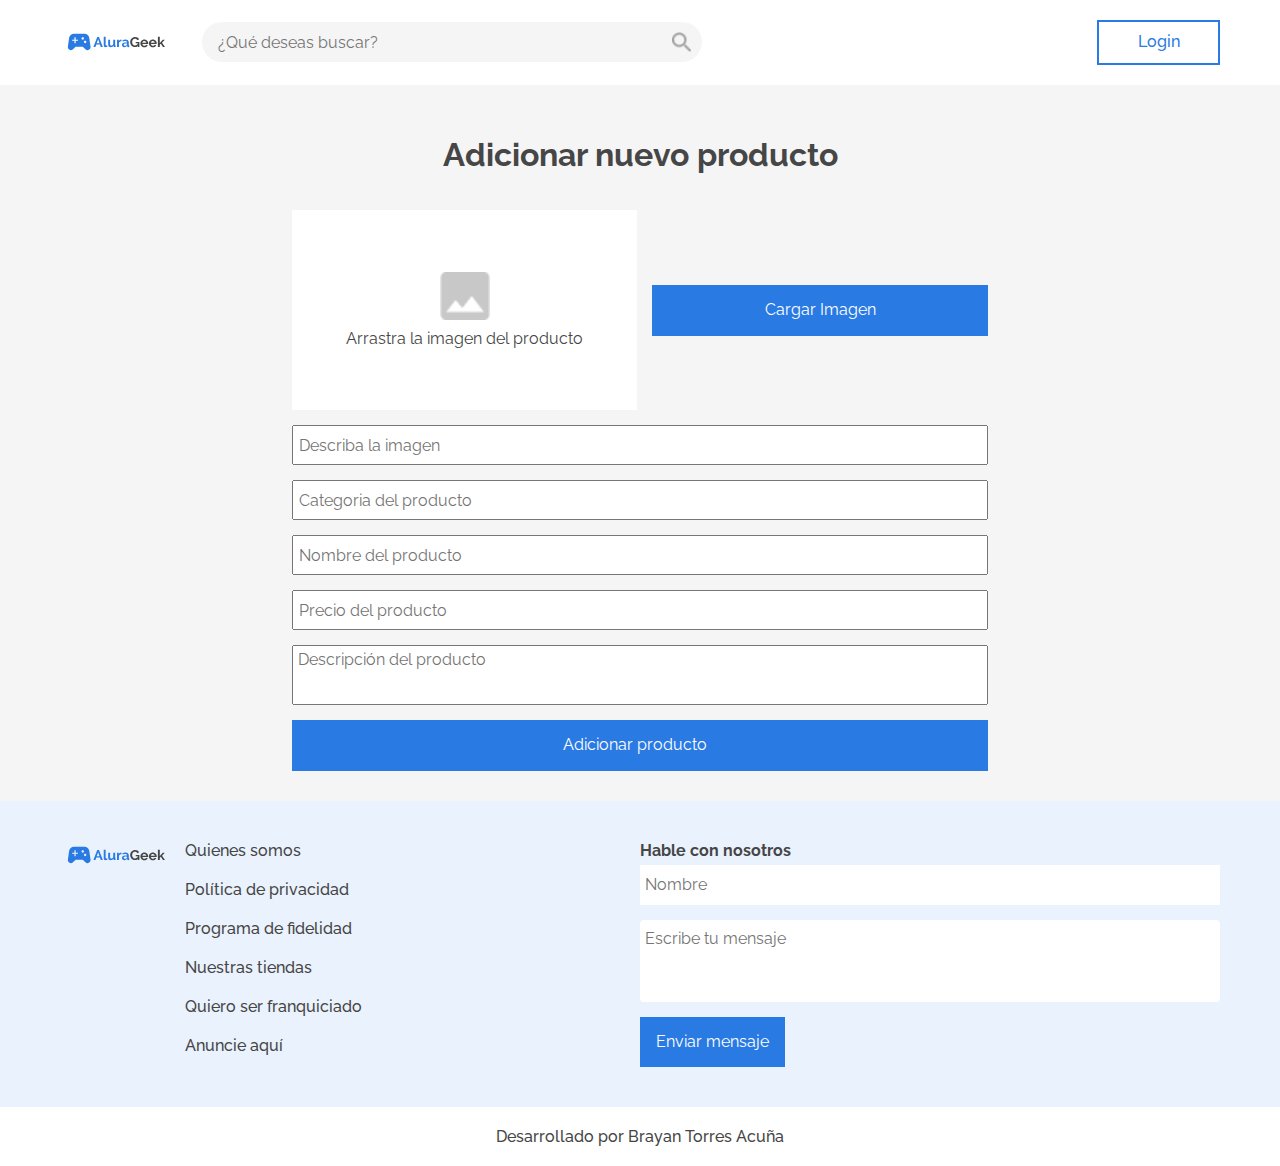
<file: assets/pages/addProduct/index.html>
<!DOCTYPE html>
<html lang="es">

<head>
  <meta charset="UTF-8">
  <meta http-equiv="X-UA-Compatible" content="IE=edge">
  <meta name="viewport" content="width=device-width, initial-scale=1.0">

  <link rel="preconnect" href="https://fonts.googleapis.com">
  <link rel="preconnect" href="https://fonts.gstatic.com" crossorigin>
  <link href="https://fonts.googleapis.com/css2?family=Raleway:wght@400;500;700&display=swap" rel="stylesheet">

  <title>AluraGeek</title>
  <link rel="stylesheet" href="../../css/normalize.css">
  <link rel="stylesheet" href="../../css/reset.css">
  <link rel="stylesheet" href="../../css/components/nav-header.css">
  <link rel="stylesheet" href="../../css/components/logo.css">
  <link rel="stylesheet" href="../../css/components/footer.css">
  <link rel="stylesheet" href="../../css/components/btn.css">
  <link rel="stylesheet" href="../../css/components/content.css">
  <link rel="stylesheet" href="add-product.css">
  

</head>

<body>
  <nav class="navHeader" data-nav>
    <!-- JS  -->
  </nav>

  <main>
    <form action="" class="add__product" data-form>
      <h1>Adicionar nuevo producto</h1>
      <div class="add__product--upload">
        <div class="upload__file">
          <img src="../../img/adicionar.png" alt="Imagen ">
          <p>Arrastra la imagen del producto</p>
          <input id='select' type='file' class="add__product--select" multiple accept="image/*"/>
        </div>
        <label for='select' class="btn__submit label">Cargar Imagen
          <input id='select' type='file' class="add__product--select" multiple accept="image/*"/>
        </label>        
      </div>
      <div class="add__product--input">
        <p class="img__select" data-imgFile></p>
        <input type="text" placeholder="Describa la imagen" required id="alt"/>
        <input type="text" placeholder="Categoria del producto" required id="categoria"/>
        <input type="text" placeholder="Nombre del producto" required id="nombre"/>
        <input type="number" placeholder="Precio del producto" required id="precio"/>
        <textarea placeholder="Descripción del producto" required id="descripcion"></textarea>
        <input type="submit" class="btn__submit" value="Adicionar producto" data-send>
      </div>
      <div class="msg" data-msg>Producto creado con exito</div>
    </form>
  </main>

  <footer data-footer>
    <!-- JS -->
  </footer>
  <script type="module" src="index.js"></script>
</body>

</html>
</file>
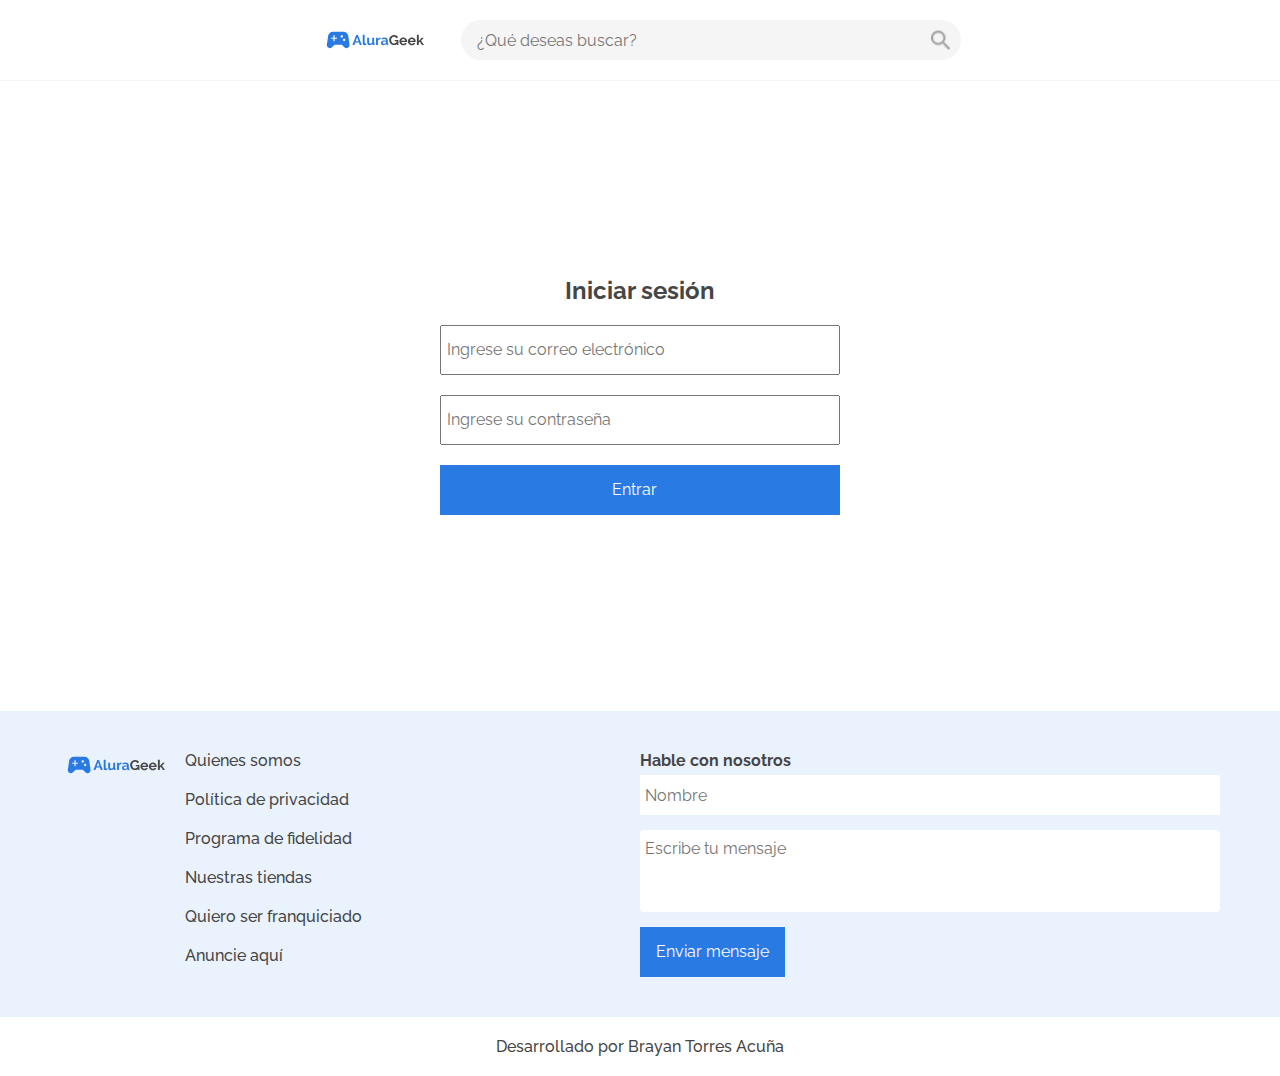
<file: assets/pages/login/index.html>
<!DOCTYPE html>
<html lang="es">

<head>
  <meta charset="UTF-8">
  <meta http-equiv="X-UA-Compatible" content="IE=edge">
  <meta name="viewport" content="width=device-width, initial-scale=1.0">

  <link rel="preconnect" href="https://fonts.googleapis.com">
  <link rel="preconnect" href="https://fonts.gstatic.com" crossorigin>
  <link href="https://fonts.googleapis.com/css2?family=Raleway:wght@400;500;700&display=swap" rel="stylesheet">

  <title>AluraGeek</title>
  <link rel="stylesheet" href="../../css/normalize.css">
  <link rel="stylesheet" href="../../css/reset.css">
  <link rel="stylesheet" href="../../css/components/nav-header.css">
  <link rel="stylesheet" href="../../css/components/logo.css">
  <link rel="stylesheet" href="../../css/components/footer.css">
  <link rel="stylesheet" href="../../css/components/btn.css">
  <link rel="stylesheet" href="login.css">
</head>

<body>
  <nav class="navHeader navLogin" data-nav>
    <!-- JS  -->
  </nav>

  <main class="main__login">
    <form action="" class="login">
      <h2>Iniciar sesión</h2>
      <input type="text" placeholder="Ingrese su correo electrónico" required/>
      <input type="password" placeholder="Ingrese su contraseña" name="password" autocomplete="off" required/>
      <input type="submit" class="btn__submit" value="Entrar"/>
    </form>
  </main>

  <footer data-footer>
    <!-- JS  -->
  </footer>
  <script type="module" src="index.js"></script>
</body>

</html>
</file>
<file: assets/css/components/nav-header.css>
@import '../color.css';

.navHeader{
  align-items: center;
  border-bottom: 1px solid var(--white_background);
  display: flex;
  flex-direction: column;
  gap: 15px;
  justify-content: space-between;
  padding: 20px;
  width: 100%;
}

.navHeader__left{
  align-items: center;
  column-gap: 32px;
  display: flex;
  justify-content: center;
  width: 100%;
}

.navHeader__search{
  display: none;
  max-width: 500px;
  position: relative;
  width: 100%;
}

.navHeader__search input{
  background: var(--white_background);
  border: 0;
  border-radius: 20px;
  height: 40px;
  padding: 8px 16px;
  width: 100%;
}
.navHeader input:focus{
  outline: none;
}

.navHeader__search--img{
  position: absolute;
  right: 10px;
  top: 50%;
  transform: translate(0,-50%);
  width: 20px;
}

.navHeader__login{
  align-items: center;
  display: flex;
  gap: 15px;
}
.navHeader__login img{
  cursor: pointer;
  height: 20px;
}

.lupa__hidden--input{
  border: 1px solid var(--blue_primary);
  border-radius: 999px;
  display: none;
  height: 40px;
  outline: none;
  padding-left: 10px;
  position: fixed;
  right: 50%;
  top: 70px;
  transform: translate(50%,0);
  width: 250px;
}

.show{
  display: block;
}

@media screen and (min-width: 380px){
  .navHeader{
    flex-direction: row;
    gap: 0;
  }  
  .navHeader__left{
    justify-content:flex-start;
    width: 90%;
  }
  .lupa__hidden--input{    
    right: 15px;
    top: 25px;
    transform: translate(0,0);
  }
}

@media screen and (min-width: 630px){
  .navHeader__search{
    display:block;
  } 
}

@media screen and (min-width: 768px){
  .navHeader{
    padding: 20px 60px;
  }
}
</file>
<file: assets/css/components/logo.css>
.logo a{
  display: flex;
  align-items: center;
}
.logo a img:first-child{
  margin: 0 5px;
}
</file>
<file: assets/css/components/footer.css>
@import '../color.css';

footer{
  background-color: var(--white_footer);
  font-size: 16px;
  font-style: normal;
  font-weight: 500;
  letter-spacing: 0em;
  line-height: 19px;
  position: relative;
  text-align: left;
  width: 100%;
}

.footer{  
  align-items: center;
  display: flex;
  flex-direction: column;
  gap: 20px;
  justify-content: space-between;  
  padding: 20px;  
}

.container{
  align-items: center;
  display: flex;
  flex-direction: column;
  gap: 15px;  
  justify-content: space-around;
  text-align: center;  
  width: 100%;
}

.footer__text{
  display: flex;
  flex-direction: column;
  row-gap: 20px;
  width: fit-content;  
}
.footer__forms{
  display: flex;
  flex-direction: column;
  row-gap: 5px;
  width: 100%;
}
.footer__forms p{
  font-size: 16px;
  font-weight: 700;
  line-height: 19px;
}
.footer__forms input[type=text],
.footer__forms textarea{
  border: 0;
  height: 40px;
  margin-bottom: 10px;
  padding-left: 5px;
  width:100%;
}
.footer__forms input[type=text]:focus,
.footer__forms textarea:focus{
  outline: none;
}

.footer__forms textarea{
  border-radius: 4px;
  height: 82px;
  padding-top: 10px;
  resize: none;
}

.footer__dev{
  background-color: var(--white_100);
  left: 0;
  padding: 20px 0;
  text-align: center;
  width: 100%;
}


@media screen and (min-width: 550px){
  .container{
    text-align: left;
    width: fit-content;
  }
  .footer{
    align-items: flex-start;
    flex-direction: row;
    gap: 20px;
    padding: 40px 60px;
  }
  .footer__forms{
    width: 70%;
  }
}

@media screen and (min-width: 768px){
  .footer__forms{
    width: 50%;
  }
}

@media screen and (min-width: 900px){
  .container{
    align-items: flex-start;
    flex-direction: row;
  }
}
</file>
<file: assets/css/components/btn.css>
@import '../color.css';

.btn__submit{
  color: #fff;
  cursor: pointer;
  background: var(--blue_primary);
  border: 0;
  padding: 16px;
  transition: 0.4s;
  width: fit-content;
}

.btn__login{
  border: 2px solid var(--blue_primary);
  color: var(--blue_primary);
  cursor: pointer;
  font-weight: 500;
  margin-left: 20px;
  padding: .7rem 2.4rem;
  transition: 0.4s;
  width: fit-content;
}

.btn__login:hover{
  box-shadow: 1px 1px 8px 0px rgba(0,0,0,0.25);
}
.btn__submit:hover{
  background-color: var(--blue_primary_hover);
}

#btn__color{
  color: var(--white_100);
} 

@media screen and (min-width: 630px) {
  .lupa__hidden{
    display: none;
  }
}
</file>
<file: assets/css/components/content.css>
@import '../color.css';

:root {
  --gap: 2%; 
}

main{
  padding: 30px 60px;
}

.content, .content__container{
  display: flex;
  flex-direction: column;
  row-gap: 40px;
  width: 100%; 
}

.content a{
  color: var(--blue_primary);
}

.content__container{
  row-gap: 14px;  
}

.content__title{
  align-items: center;
  display: flex;
  justify-content: space-between;
  width: 100%;
}
.content__title h2{
  font-size: 32px;
  font-weight: 700;
  line-height: 38px;
}

.content__title div{
  align-items: center;
  display: flex;
}

.content__title a{
  column-gap: 10px;
  display: flex;
  font-size: 16px;
  font-weight: 700;
  line-height: 19px;
}
.content__title a img{
  height: 15px;
}

/**/

.card__container{
  display: flex;
  width:100%;
}

.span{
  align-items: center;
  background-color: var(--white_footer);
  cursor: pointer;
  display: flex;
  font-weight: bold;
  justify-content: center;
  vertical-align: center;
}
.span img{
  height: 30px;
}
.span:nth-last-of-type(2) img{
  transform: rotate(180deg)
}

.cards{
  column-gap: var(--gap);
  display: flex;
  flex-flow: row nowrap;
  overflow: hidden;
  padding: 15px 0;
  row-gap: 15px;
  width: 100%;
}
/*Estilizando las tarjetas*/
.content__card img{
  cursor: pointer;  
  max-height: 300px;
  width: 100%;
}
.content__card:hover{
  transform: scale(1.03);
}

.content__card{
  background-color: var(--white_100);
  box-shadow: 0px 1px 5px 0px rgba(28, 29, 4, 0.5);
  display: flex;
  flex-direction: column;
  flex-shrink: 0;
  justify-content: space-between; 
  padding: 10px;
  row-gap: 12px;
  transition: 0.3s;
  width: calc((100% / 6) - (var(--gap) - (var(--gap) / 6)));
  overflow: hidden;
}

.card__info{
  display: flex;
  flex-direction: column;
  gap: 10px;
}
.content__card--title{
  font-size: 14px;
  font-weight: 500;
  line-height: 16px;
}

.content__card--price, .content__card a{
  font-size: 16px;
  font-weight: 700;
  line-height: 19px;
}

@media screen and (max-width: 920px) {   
  .content__card{
    width: calc((100% / 5) - (var(--gap) - (var(--gap) / 5))); 
  }
}

@media screen and (max-width: 790px) {  
  .content__card{
    width: calc((100% / 4) - (var(--gap) - (var(--gap) / 4))); 
  }
}

@media screen and (max-width: 668px) {  
  .content__card{
    width: calc((100% / 3) - (var(--gap) - (var(--gap) / 3))); 
  }
}
@media screen and (max-width: 545px) {  
  .content__card{
    width: calc((100% / 2) - (var(--gap) - (var(--gap) / 2)));      
  }
  
}

@media screen and (max-width: 420px) {  
  main{
    padding: 30px 20px;
  }
  .content__title h2{
    font-size: 20px;
    line-height: 26px;
  }
  .content__title a{
    font-size: 14px;
  }
  .content__card{
    width: 100%;  
  }
}
</file>
<file: assets/pages/addProduct/add-product.css>
@import '../../css/color.css';

main{
  background-color: var(--white_background);
  padding-top: 30px;
}

.add__product{
  align-items: center;
  display: flex;
  flex-direction: column;
  justify-content: center;
  row-gap: 15px;
  width: 100%;
}
.add__product h1{
  font-size: 20px;
}

.add__product--upload{
  align-items: center;
  display: flex;
  flex-direction: column;
  gap: 15px;
  justify-content: space-around;
  width: 100%;
}

.upload__file{
  align-items:center;
  background-color: var(--white_100);
  cursor: pointer;
  display: flex;
  flex-direction: column;
  gap: 10px;
  justify-content: center;
  height: 200px;
  padding: 25px;
  position: relative;
  width: 100%;
}
.upload__file p{
  text-align: center;
}

.add__product--upload img{
  width: 50px;
}

.add__product--upload .label{
  cursor: pointer;
  position: relative;
  text-align: center;
  width: 100%;
}

#select{
  cursor: pointer;
  height: 100%;
  opacity: 0%;
  left: 0;  
  position: absolute;
  top: 0;
  width: 100%;
}


.img__select{
  background-color: var(--blue_img);
  color: var(--white_100);
  display: none;
  font-size: 20px;
  height: 40px;
  line-height:40px;
  text-align: center;
  width: 100%;
}

.show{
  display: block;
}
.add__product--input{
  display: flex;
  flex-direction: column;
  row-gap: 15px;
  width: 100%;
}

.add__product--input input{
  padding-left: 5px;
  width: 100%;
}
.add__product--input input[type=text],
.add__product--input input[type=number]{
  height: 40px;
}

.add__product--input input:focus{
  outline: none;
}

.add__product--input textarea{
  height: 60px;
  padding-left: 5px;
  padding-top: 5px;
  resize: none;
  width: 100%;
}

.msg{
  color: var(--white_100);
  display: none;
  font-size: 20px;
  line-height: 40px;
  padding: 10px;
  position: fixed;
  text-align: center;
  top: 20px;
  width: 90%;
}
.msg--error{
  background-color: var(--erro);
  display: block;
}
.msg--enviar{
  background-color: var(--enviar);
  display: block;
}

@media screen and (min-width: 550px) {
  .add__product--upload{
    flex-direction: row;
    width: 80%;
  }
  .add__product h1{
    font-size: 32px;
  }
  .add__product--input{
    align-items: center;
  }
  .add__product--input input,
  .add__product--input textarea,
  .img__select{
    width: 80%;
  }
  
}

@media screen and (min-width: 768px) {
  .add__product--upload{
    width: 60%;
  }
  .add__product--input input,
  .add__product--input textarea,
  .img__select{
    width: 60%;
  }
}
</file>
<file: assets/pages/login/login.css>
.navLogin{
  justify-content: center;  
}

.navLogin .navHeader__left{
  width: 100%;
  justify-content: center;
}

.main__login{
  height: 70vh;
  width: 100%;  
  display: flex;
  justify-content: center;
  align-items: center;
}
.login{
  display: flex;
  flex-direction: column;
  justify-content: center;
  align-items: center;
  text-align: center;
  gap: 20px;
  width: 100%;
}

.login input{
   width: 400px; 
   height: 50px;
   padding-left: 5px;
}

.login input:focus{
  outline: none;
}


@media screen and (max-width: 550px){
  .main__login{
    padding: 20px;
  }
  .login input{
    width: 100%;
  }
}
</file>
